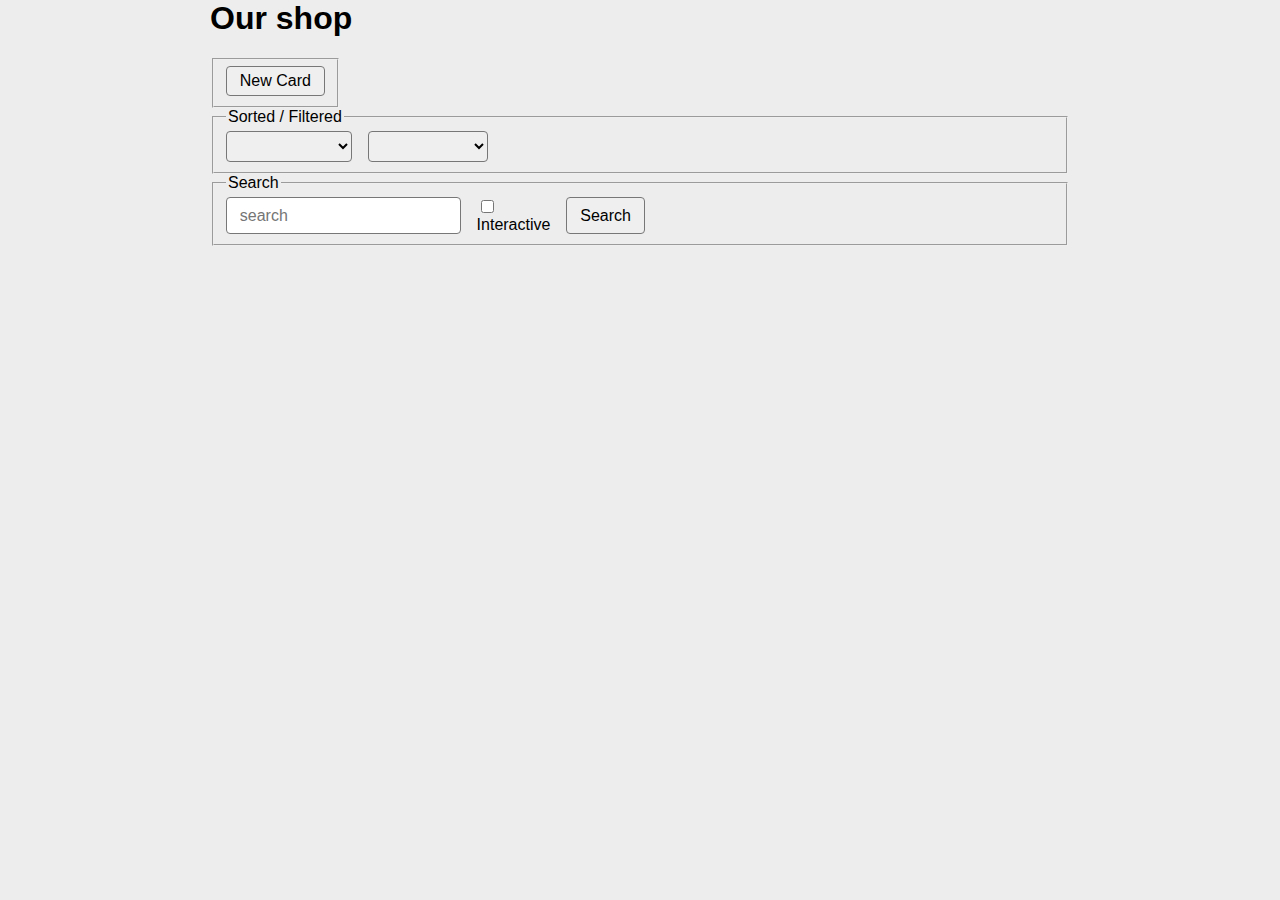
<file: index.html>
<!DOCTYPE html>
<html lang="en">

<head>
    <meta charset="UTF-8" />
    <meta http-equiv="X-UA-Compatible" content="IE=edge" />
    <meta name="viewport" content="width=device-width, initial-scale=1.0" />
    <link rel="stylesheet" href="https://cdnjs.cloudflare.com/ajax/libs/font-awesome/4.7.0/css/font-awesome.css" integrity="sha512-5A8nwdMOWrSz20fDsjczgUidUBR8liPYU+WymTZP1lmY9G6Oc7HlZv156XqnsgNUzTyMefFTcsFH/tnJE/+xBg==" crossorigin="anonymous" referrerpolicy="no-referrer"
    />

    <title>JS 06</title>
    <link rel="stylesheet" href="./css/style.css" />
    <!-- <script src="./js/main.js" defer></script> -->
    <!-- <script src="./js/product.js" defer></script> -->
    <!-- <script type="module" src="./js/shop.js" defer></script> -->
    <script type="module" src="./js/zodis.js" defer></script>
</head>

<body>
    <div class="container">
        <h1>Our shop</h1>
        <!-- Button New / Update Card -->
        <!-- <div id="krepselis" class="hide1">
            <span id="close">&times;</span>
            <p>tekstas</p>
        </div> -->

        <div id="krepselis" class="modal1">
            <div class="modal-content1">
                <span id="close1">&times;</span>
            </div>
        </div>

        <div id="new">
            <fieldset style="display: inline;">
                <button id="new-card">New Card</button>
                <!-- <button id="update-card">Update Card</button> -->
            </fieldset>
            <p id="success"></p>
        </div>
        <!-- Modal window -->
        <div id="myModal" class="modal">
            <!-- Modal content -->
            <div class="modal-content">
                <span id="close">&times;</span>
                <form action="" id="formId">
                    <fieldset>
                        <div id="prod-id">
                            <label for="id">id</label>
                            <input type="text" id="id" class="id" disabled>
                        </div>
                        <legend id="legend-form">New card</legend>
                        <label for="title">Title</label>
                        <input type="text" id="title">
                        <label for="">Price</label>
                        <input type="number" id="price">
                        <label for="">Description</label>
                        <textarea name="" id="description" cols="30" rows="5"></textarea>
                        <label for="">Category</label>
                        <!-- <input type="text" id="category"> -->
                        <select name="category" id="category">
                            <option value="" selected disabled>Pasirinkite kategorija</option>
                        </select>
                        <label for="">Image</label>
                        <input type="text" id="image">
                    </fieldset>
                    <div id="btn-form-div">
                        <button id="btn-form"></button>
                    </div>
                </form>
            </div>
        </div>
        <!-- Filtered / Sorted -->
        <div class="filters">
            <fieldset class="flex">
                <legend>Sorted / Filtered</legend>
                <div>
                    <select id="select-sort">
                        <option value="0"></option>
                        <option value="1">Nerusiuota</option>
                        <option value="2">Price A-Z</option>
                        <option value="3">Price Z-A</option>
                    </select>
                </div>
                <div>
                    <select id="select-filter">
                        <option value="0"></option>
                        <option value="1">Nefiltruota</option>
                    </select>
                </div>
            </fieldset>
            <fieldset class="flex">
                <legend>Search</legend>
                <input type="search" id="search" placeholder="search">
                <label><input type="checkbox" id="search-сheck" noChecked>Interactive</label>
                <button id="search-btn">Search</button>
            </fieldset>
        </div>
        <!-- Cards item -->
        <div id="shop-items" class="shop-items"></div>
    </div>


</body>

</html>
</file>
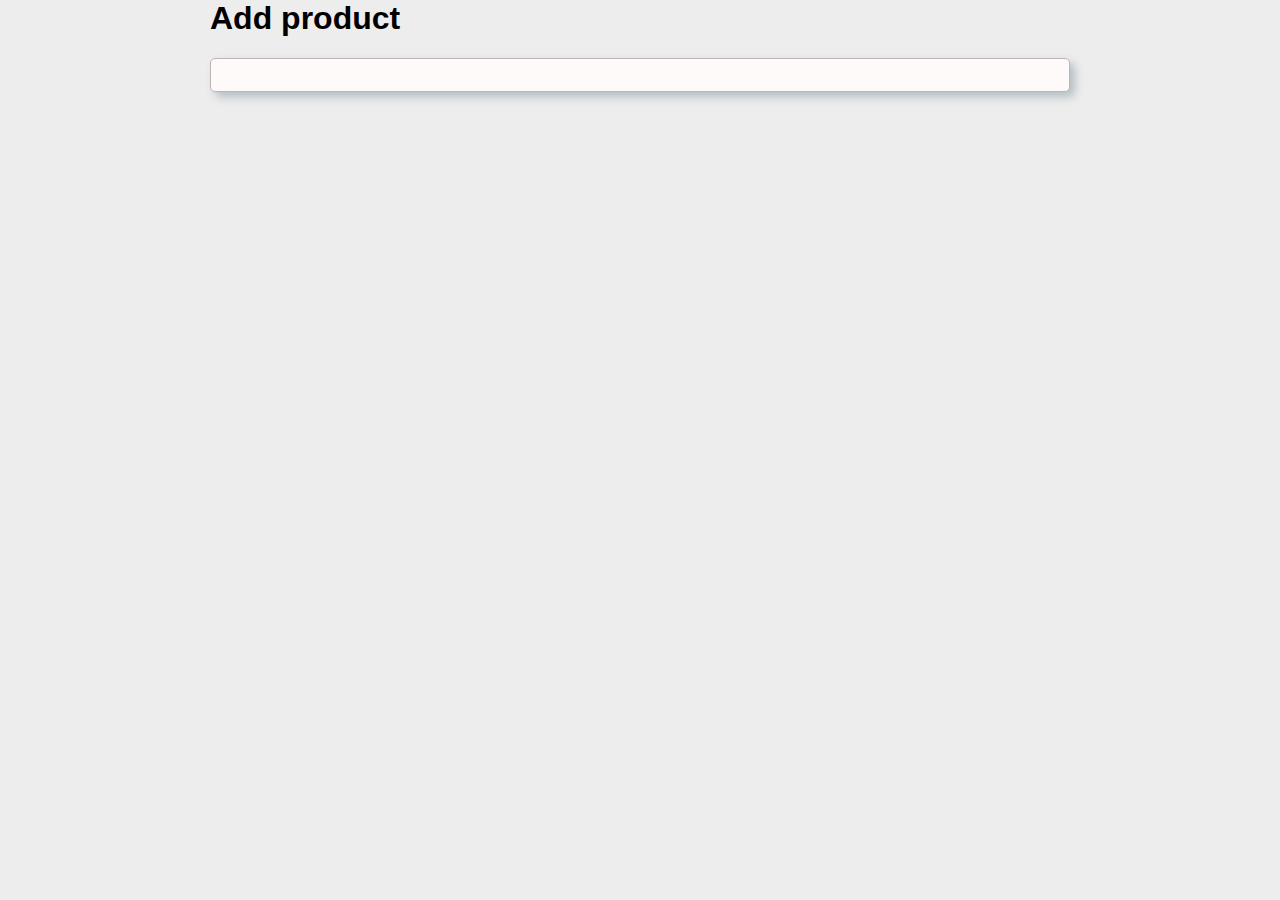
<file: add-preke.html>
<!DOCTYPE html>
<html lang="en">

<head>
    <meta charset="UTF-8" />
    <meta http-equiv="X-UA-Compatible" content="IE=edge" />
    <meta name="viewport" content="width=device-width, initial-scale=1.0" />
    <link rel="stylesheet" href="https://cdnjs.cloudflare.com/ajax/libs/font-awesome/4.7.0/css/font-awesome.css" integrity="sha512-5A8nwdMOWrSz20fDsjczgUidUBR8liPYU+WymTZP1lmY9G6Oc7HlZv156XqnsgNUzTyMefFTcsFH/tnJE/+xBg==" crossorigin="anonymous" referrerpolicy="no-referrer"
    />
    <title>JS 06</title>
    <link rel="stylesheet" href="./css/style.css" />
    <!-- <script src="./js/main.js" defer></script> -->
    <!-- <script src="./js/product.js" defer></script> -->
    <!-- <script src="./js/shop.js" defer></script> -->
    <script type="module" src="./js/add-preke.js" defer></script>
    <!-- <script src="./js/number1.js" defer></script> -->
</head>

<body>
    <div class="container">
        <h1>Add product</h1>
        <div class="shop-item card">

        </div>
    </div>
</body>

</html>
</file>
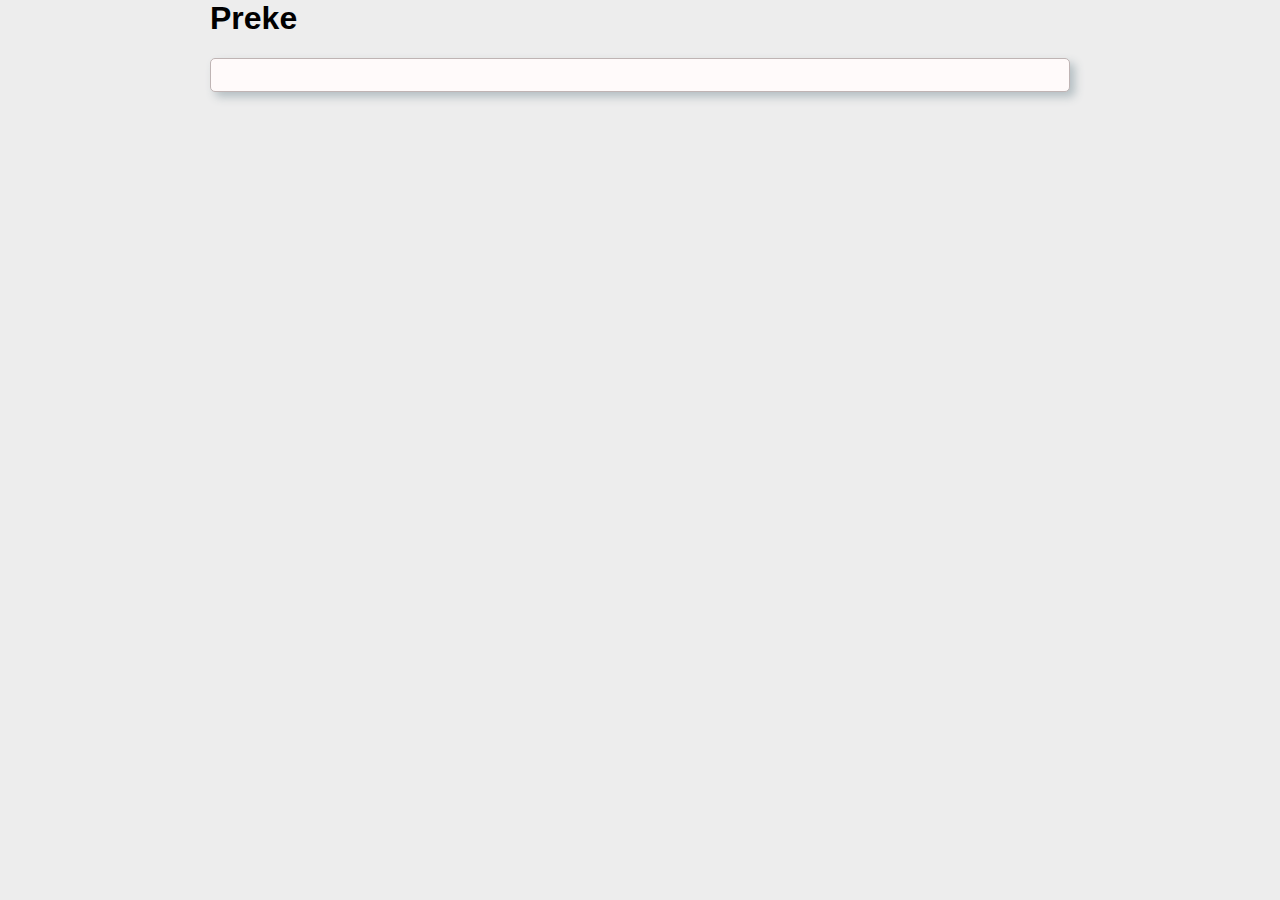
<file: single-preke.html>
<!DOCTYPE html>
<html lang="en">

<head>
    <meta charset="UTF-8" />
    <meta http-equiv="X-UA-Compatible" content="IE=edge" />
    <meta name="viewport" content="width=device-width, initial-scale=1.0" />
    <link rel="stylesheet" href="https://cdnjs.cloudflare.com/ajax/libs/font-awesome/4.7.0/css/font-awesome.css" integrity="sha512-5A8nwdMOWrSz20fDsjczgUidUBR8liPYU+WymTZP1lmY9G6Oc7HlZv156XqnsgNUzTyMefFTcsFH/tnJE/+xBg==" crossorigin="anonymous" referrerpolicy="no-referrer"
    />
    <title>JS 06</title>
    <link rel="stylesheet" href="./css/style.css" />
    <!-- <script src="./js/main.js" defer></script> -->
    <!-- <script src="./js/product.js" defer></script> -->
    <!-- <script src="./js/shop.js" defer></script> -->
    <script type="module" src="./js/single-preke.js" defer></script>
    <!-- <script src="./js/number1.js" defer></script> -->
</head>

<body>
    <div class="container">
        <h1>Preke</h1>
        <div class="shop-item card">

        </div>
    </div>
</body>

</html>
</file>
<file: css/style.css>
@import 'reset.css';
.hide {
    display: none;
}

.shop-items {
    display: grid;
    grid-template-columns: 1fr 1fr 1fr;
    gap: 1rem;
}


/* .shop-items {
    display: flex;
    grid-template-columns: 1fr, 1fr, 1fr;
    gap: 1rem;
} */

.flex {
    display: flex;
    gap: 1rem;
    /* grid-row: auto; */
    /* gap: 20px; */
    /* flex-wrap: wrap; */
    /* flex-direction: row; */
}


/* .card div img {
    width: auto;
    height: fit-content;
} */

.item {
    flex-grow: 3;
    /* text-align: center; */
    /* margin: 20px; */
    display: inline;
}


/* .next {
    display: block;
    text-align: right;
    color: blue;
    margin-top: 20px;
} */


/* Modal window */

#krepselis {}

.modal,
.modal1 {
    display: none;
    /* Hidden by default */
    position: fixed;
    /* Stay in place */
    z-index: 1;
    /* Sit on top */
    left: 0;
    top: 0;
    width: 100%;
    /* Full width */
    height: 100%;
    /* Full height */
    overflow: auto;
    /* Enable scroll if needed */
    background-color: rgb(0, 0, 0);
    /* Fallback color */
    background-color: rgba(0, 0, 0, 0.4);
    /* Black w/ opacity */
}


/* Modal Content/Box */

.modal-content,
.modal-content1 {
    background-color: #fefefe;
    margin: 15% auto;
    /* 15% from the top and centered */
    padding: 20px;
    border: 1px solid #888;
    width: 50%;
    /* Could be more or less, depending on screen size */
}


/* The Close Button */

#close,
#close1 {
    color: #aaa;
    float: right;
    font-size: 28px;
    font-weight: bold;
}

#close:hover,
#close:focus,
#close1:hover,
#close1:focus {
    color: black;
    text-decoration: none;
    cursor: pointer;
}

#btn-form-div {
    display: block;
    text-align: right;
    margin-right: 30px;
    margin-top: 10px;
}

#success {
    color: tomato;
    display: inline;
}

#new {
    display: inline;
}


/* Footer */

footer {
    text-align: center;
    margin-top: 50px;
}

footer a {
    color: blue;
}


/* .imgClass {
    width: 30%;
    height: 30%;
} */
</file>
